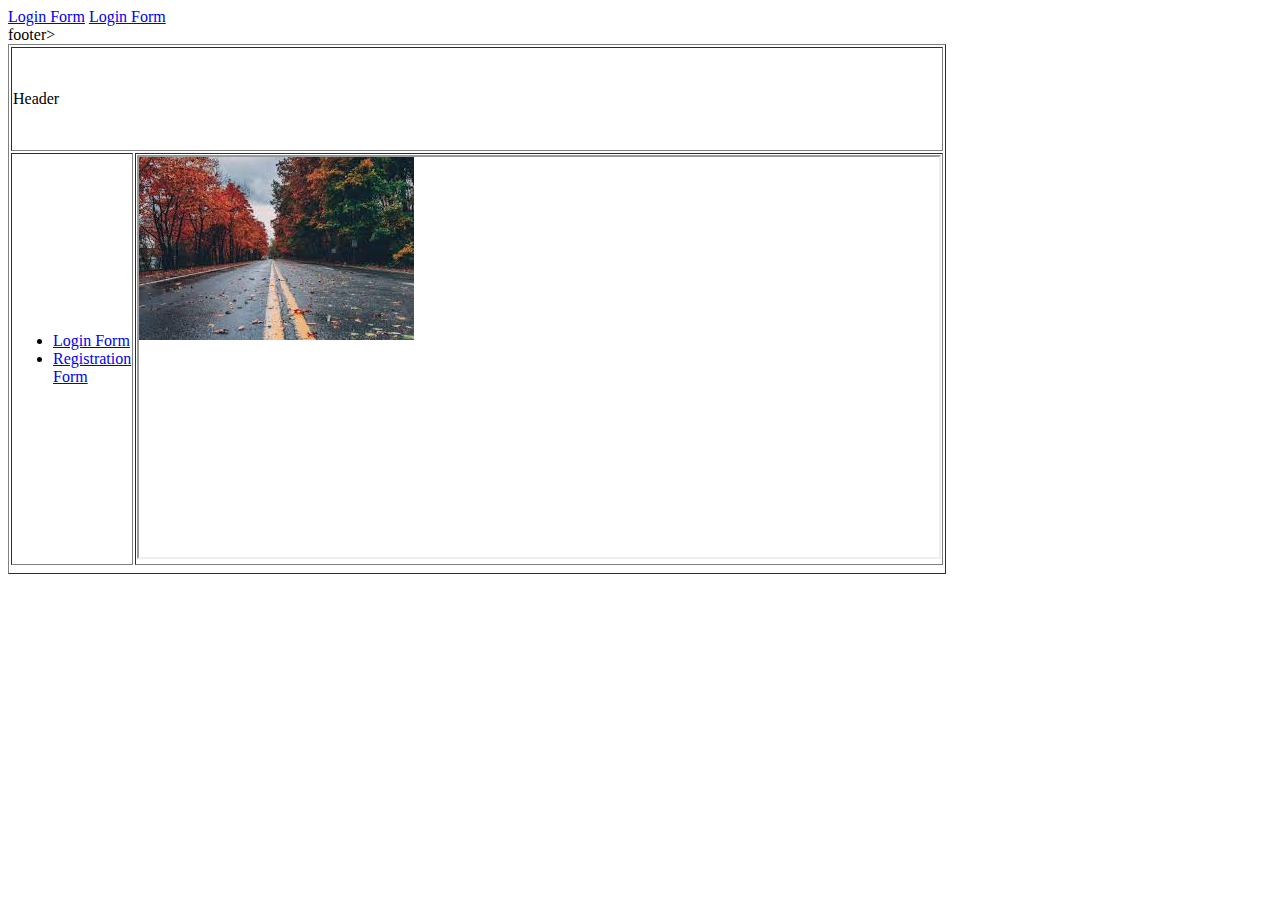
<file: html/index.html>
<!DOCTYPE html>
<html lang="en">
<head>
    <meta charset="UTF-8">
    <meta name="viewport" content="width=device-width, initial-scale=1.0">
    <title>Index Page</title>
</head>
<body>
    
    <!-- <header>Header Content</header>
    <main>Main Body</main>
    <footer>Footer Content</footer> -->
<!-- Block Element -->
    <!-- <div>Hello</div>
    <div>ABES Engineering College</div>

    Inline element
    <span>Computer Science</span>
    <span>Information Technology</span> -->
<!-- 
    <audio autoplay controls>
        <source src="./"type=audio/mp3">
    </audio> -->

    <!-- <a href= "login.html">Login Form</a>
    <a href= "Registration.html">Registration form</a> -->

    <!-- <nav>
        <a href="#java">Java Programming</a>
        <a href="#python">Python Programming</a>
        <a href="">React</a>

    </nav>
    <br><br><br><br>

    <section id="java">
        <h1>Java Programming</h1>
        Lorem ipsum dolor sit amet consectetur adipisicing elit. Repudiandae alias nesciunt, cupiditate vel saepe fugiat culpa rem non illum quae tempore, libero tempora iste dignissimos hic, vitae placeat a. Odio!
    </section>
<br>
<section id="python">
        <h2>Python Programming</h2>
        Lorem ipsum dolor sit amet consectetur adipisicing elit. Repudiandae alias nesciunt, cupiditate vel saepe fugiat culpa rem non illum quae tempore, libero tempora iste dignissimos hic, vitae placeat a. Odio!
    </section> -->

    <!-- <ol type="I">

    <li>Java</li>
    <li>Python</li>
    <li>React</li>
</ol> -->

<a href= "login.html">Login Form</a>
<a href= "Registration.html">Login Form</a>

<!-- <table border="1" width="400px" cellspacing="10" cellpadding="20">

    <tr>
        <th>Name</th>
        <th>Age</th>
    </tr>
    <tr>
        <td width="80px">xyz</td>
        <td width="90">25</td>
    </tr>
    <tr>
        <td>abc</td>
        <td>28</td>
    </tr>

</table> -->

<table border="1" width="10px">
    <tr><td colspan="2" height="100px">Header</td></tr>
    <tr>
        <td width="20%" height="400px">
        <ul>
            <li><a href="login.html" target="myframe">Login Form</a></li>
            <li><a href="Registration.html" target="myframe">Registration Form</a></li>

        </ul>

        </td>
    <td>
        <iframe src="./Assets/image.jpeg" name="myframe" width="800px" height="400px"></iframe>
    </td></tr>
    <tr><footer colspan="2" height="150px">footer</td>></tr>


    <tr>

    </tr>
<tr>

</tr>

</table>

</body>
</html>
</file>
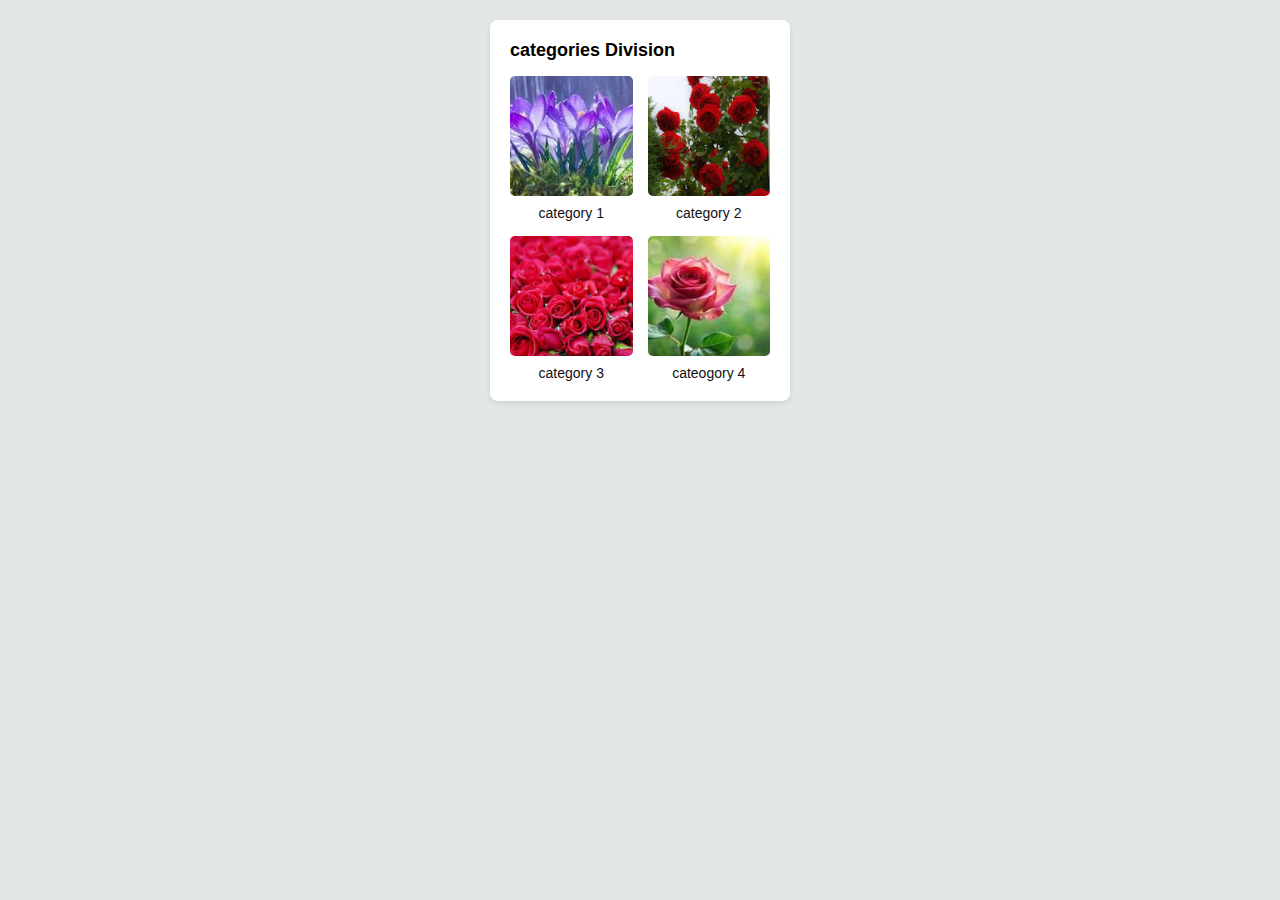
<file: htmlday2/CSS/Assignment 1/index.html>
<!DOCTYPE html>
<html lang="en">
<head>
    <meta charset="UTF-8">
    <meta name="viewport" content="width=device-width, initial-scale=1.0">
    <title>Document</title>
    <link href="assignment.css" rel="stylesheet">
</head>
<body>
    
    <div class="container">

    <!-- Box 1 -->
    <div class="category-box">
      <h2>categories Division</h2>
      <div class="grid">
        <div class="item">
          <img src="./image/download.jpeg" alt="flower 1">
          <p>category 1</p>
        </div>
        <div class="item">
          <img src="./image/2.jpeg" alt="flower 2">
          <p>category 2</p>
        </div>
        <div class="item">
          <img src="./image/3.jpeg" alt="flower 3">
          <p>category 3</p>
        </div>
        <div class="item">
          <img src="./image/4.jpeg" alt="flower 4">
          <p>cateogory 4</p>
        </div>
      </div>
    </div>
</body>
</html>
</file>
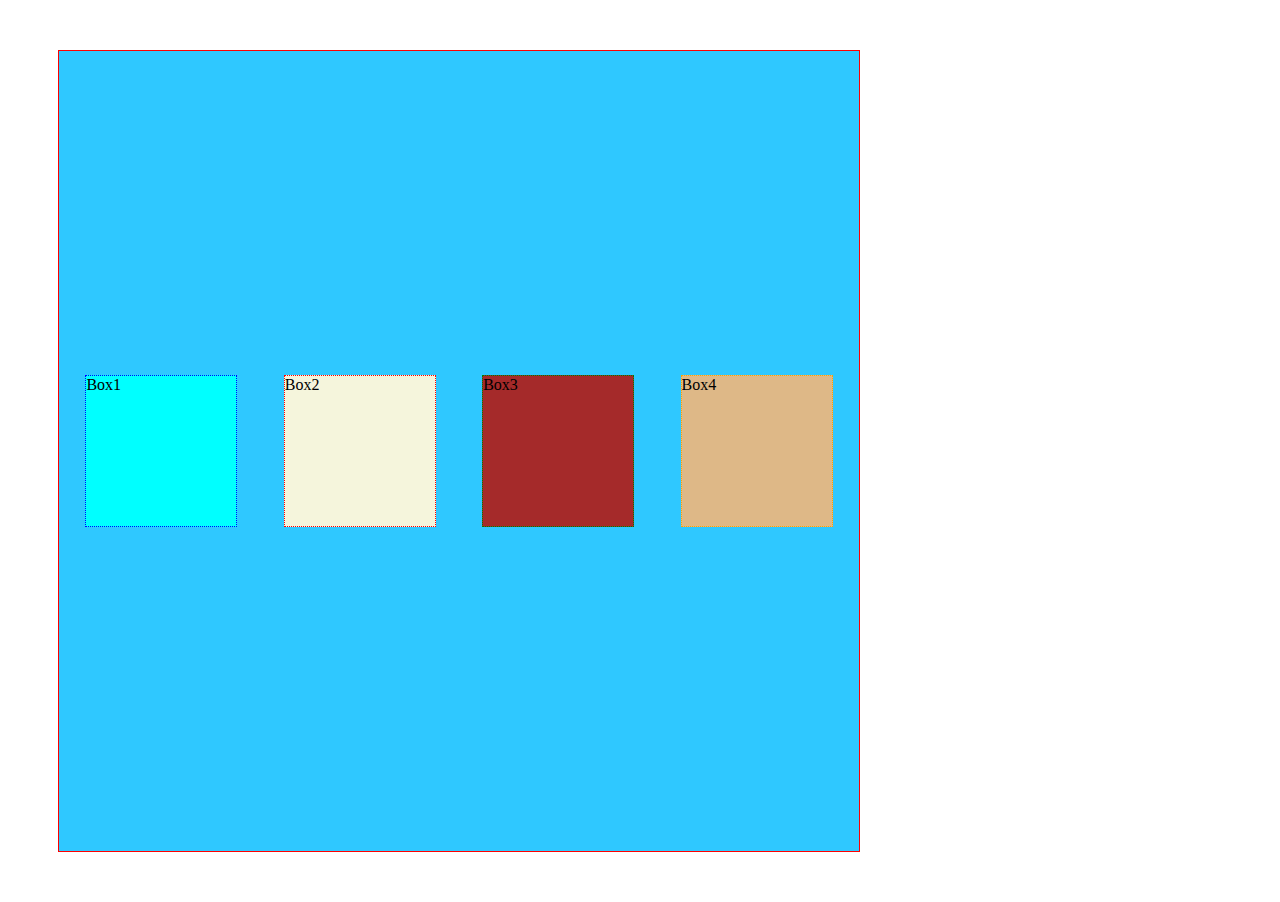
<file: htmlday2/CSS/flexwork/index.html>
<!DOCTYPE html>
<html lang="en">
<head>
    <meta charset="UTF-8">
    <meta name="viewport" content="width=device-width, initial-scale=1.0">
    <title>Document</title>
        <link href="flex.css" rel="stylesheet">
</head>
<body>
<div class="box">
    <div class="box1">Box1</div>
    <div class="box2">Box2</div>
    <div class="box3">Box3</div>
    <div class="box4">Box4</div>

    <!-- <div class="box5">Box5</div>
    <div class="box6">Box6</div>
    <div class="box7">Box7</div>
    <div class="box8">Box8</div> -->


</div>
</body>
</html>
</file>
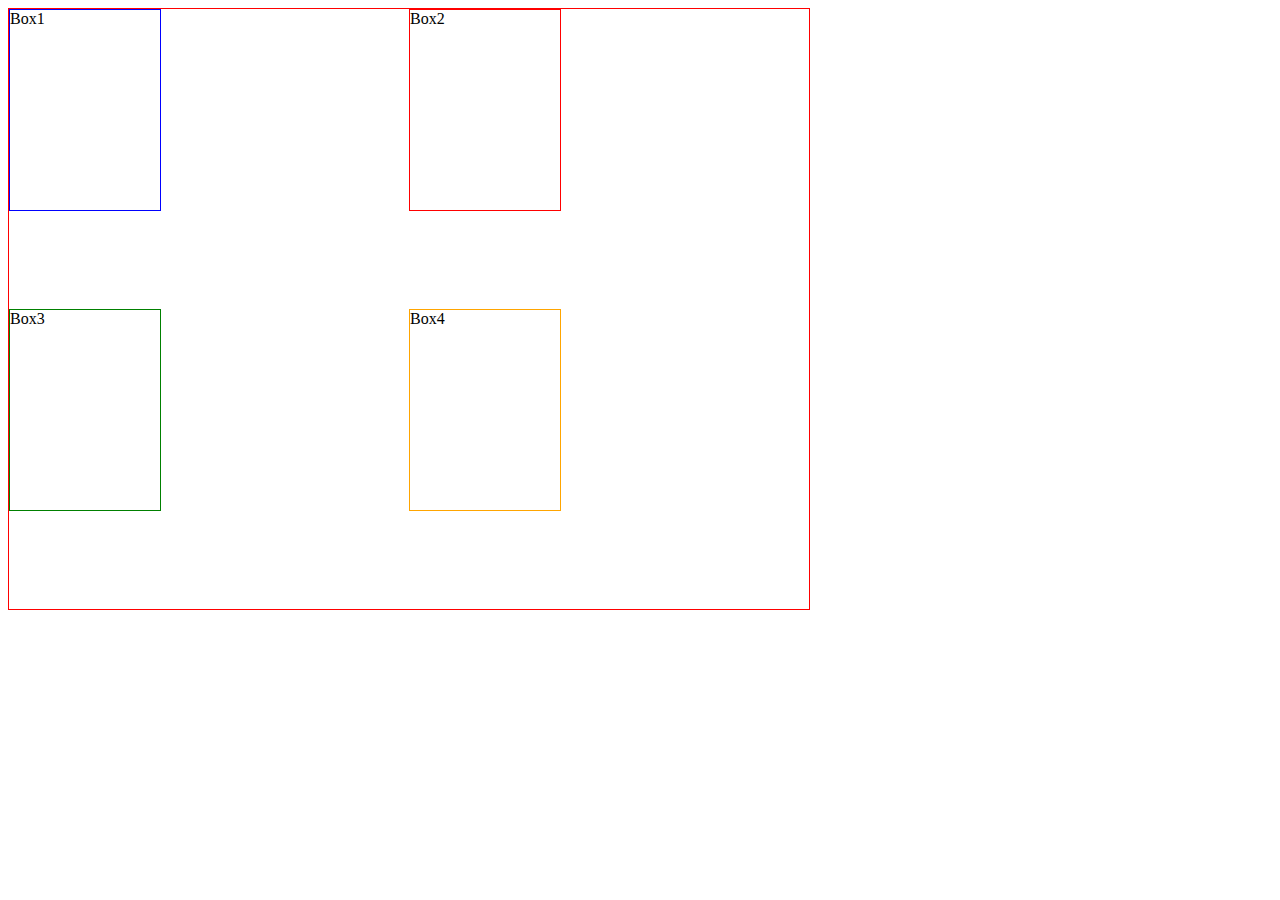
<file: htmlday2/CSS/gridtemplate/index.html>
<!DOCTYPE html>
<html lang="en">
<head>
    <meta charset="UTF-8">
    <meta name="viewport" content="width=device-width, initial-scale=1.0">
    <title>Document</title>
        <link href="indexstyle.css" rel="stylesheet">

</head>
<body>
<div class="box">
    <div class="box1">Box1</div>
    <div class="box2">Box2</div>
    <div class="box3">Box3</div>
    <div class="box4">Box4</div>

</div>  
</body>
</html>
</file>
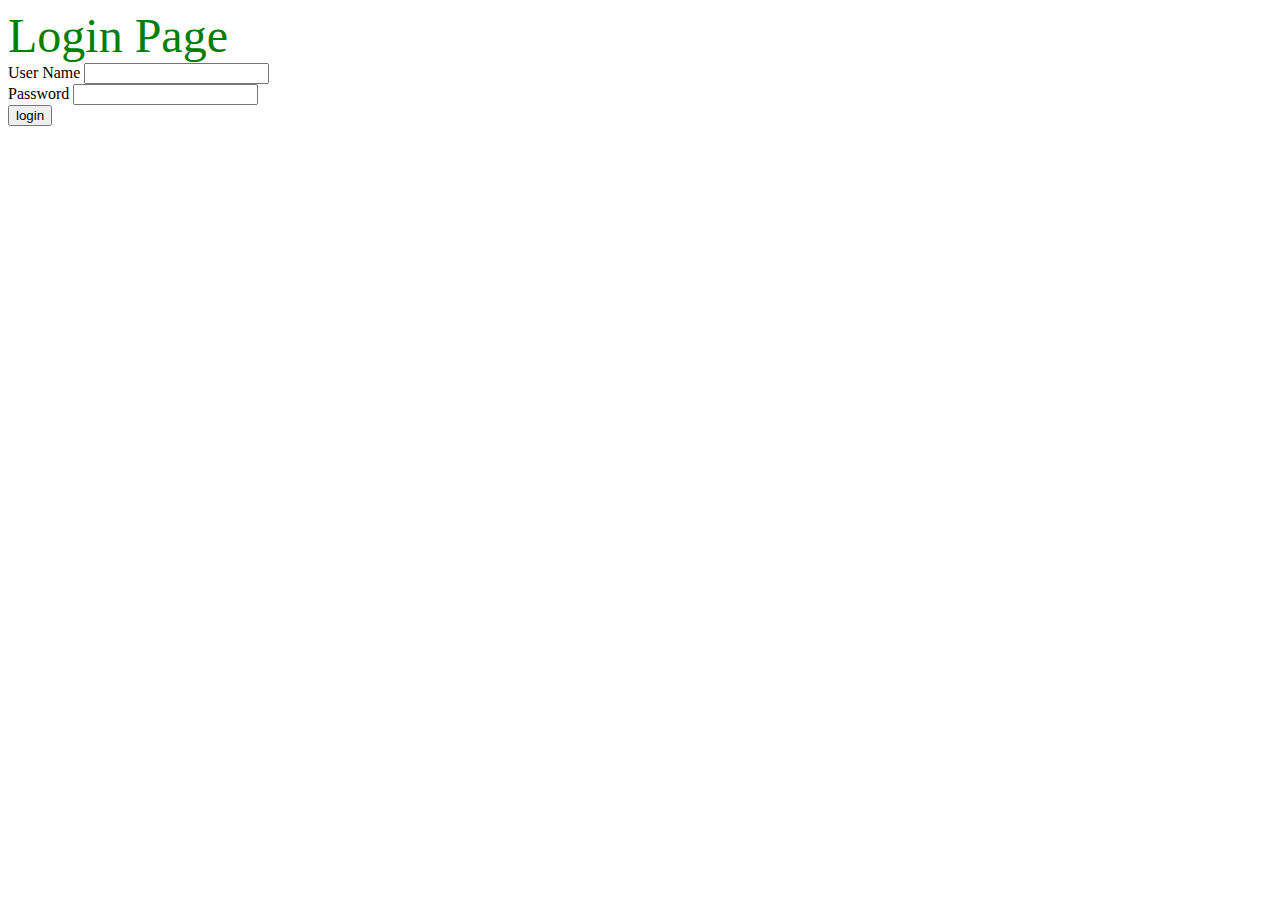
<file: html/login.html>
<!DOCTYPE html>
<html lang="en">
<head>
    <meta charset="UTF-8">
    <meta name="viewport" content="width=device-width, initial-scale=1.0">
    <title>Document</title>
</head>
<body>
    <font size="10" color="green" >Login Page</font>
<br>
    <form>

        <label>User Name</label>
        <input type="text" name="username" id="username">
        <br>

        <label>Password</label>
        <input type="text" name="password" id="password">
        <br>

        <input type="submit" value="login">

    </form>
</body>
</html>
</file>
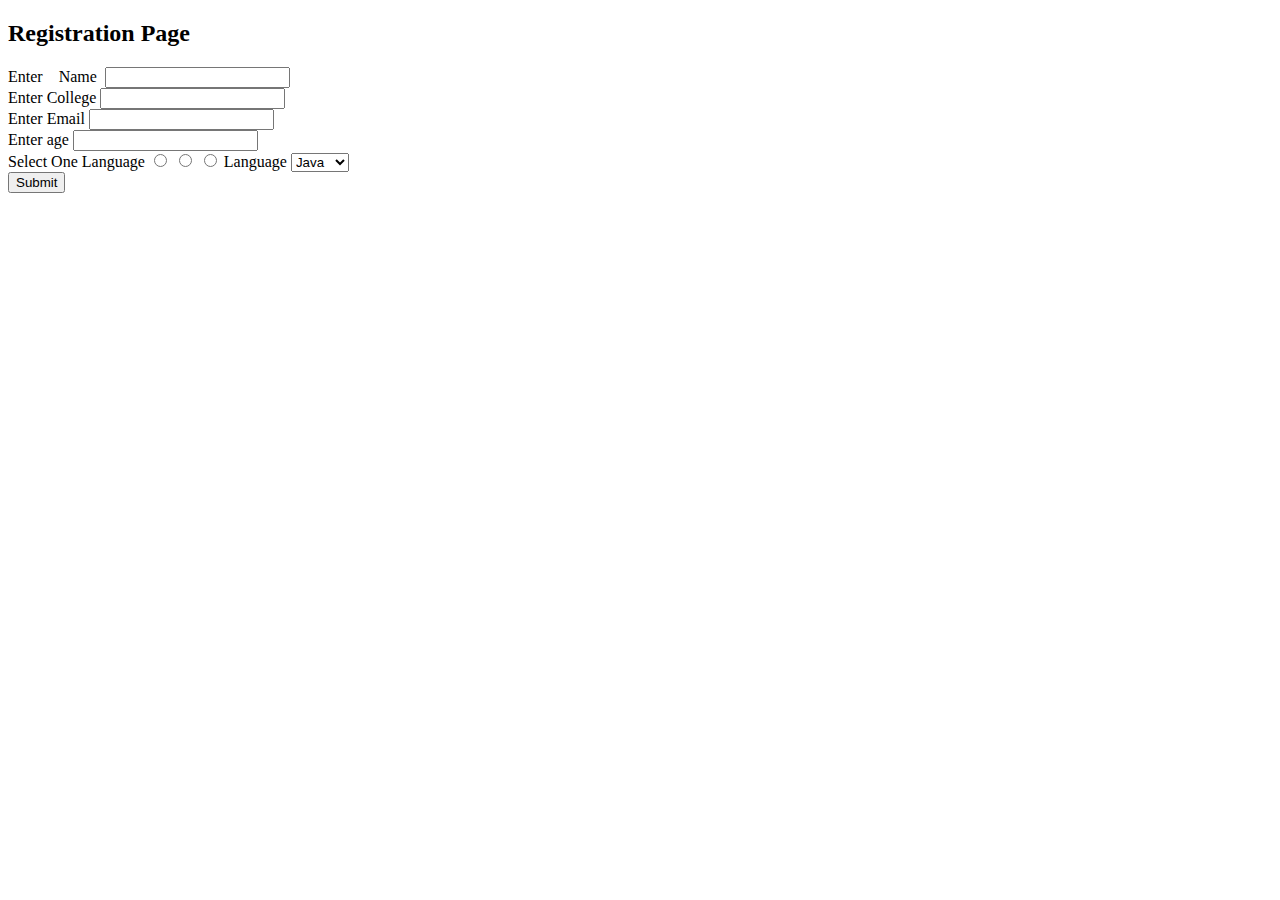
<file: html/Registration.html>
<!DOCTYPE html>
<html lang="en">
<head>
    <meta charset="UTF-8">
    <meta name="viewport" content="width=device-width, initial-scale=1.0">
    <title>Document</title>
</head>
<body>
    <h2>Registration Page</h2>

    <form action="welcome.html">
        <label>Enter&nbsp; &nbsp; Name</label>
        &nbsp;<input type="text" name="fname" id="fname">
        <br>

        <label>Enter College</label>
        <input type="text" name="college" id="college">
        <br>

        <label>Enter Email</label>
        <input type="email" id="email">
        <br>

        <label>Enter age</label>
        <input type="number" name="age" id="age">
<br>

        <label>Select One Language</label>
        <input type="radio" name="r1" Hindi>
        <input type="radio" name="r1" English>
        <input type="radio" name="r1" Bengali>


        <label>Language</label>
            <select name="language">
                <option name="java">Java</option>
                <option name="java1">Java1</option>
                <option name="java2">Java2</option>
                <option name="java3">Java3</option>
                <option name="java4">Java4</option>
            </select>
        
        <br>

        <button type="Submit">Submit</button>


    </form>
</body>
</html>
</file>
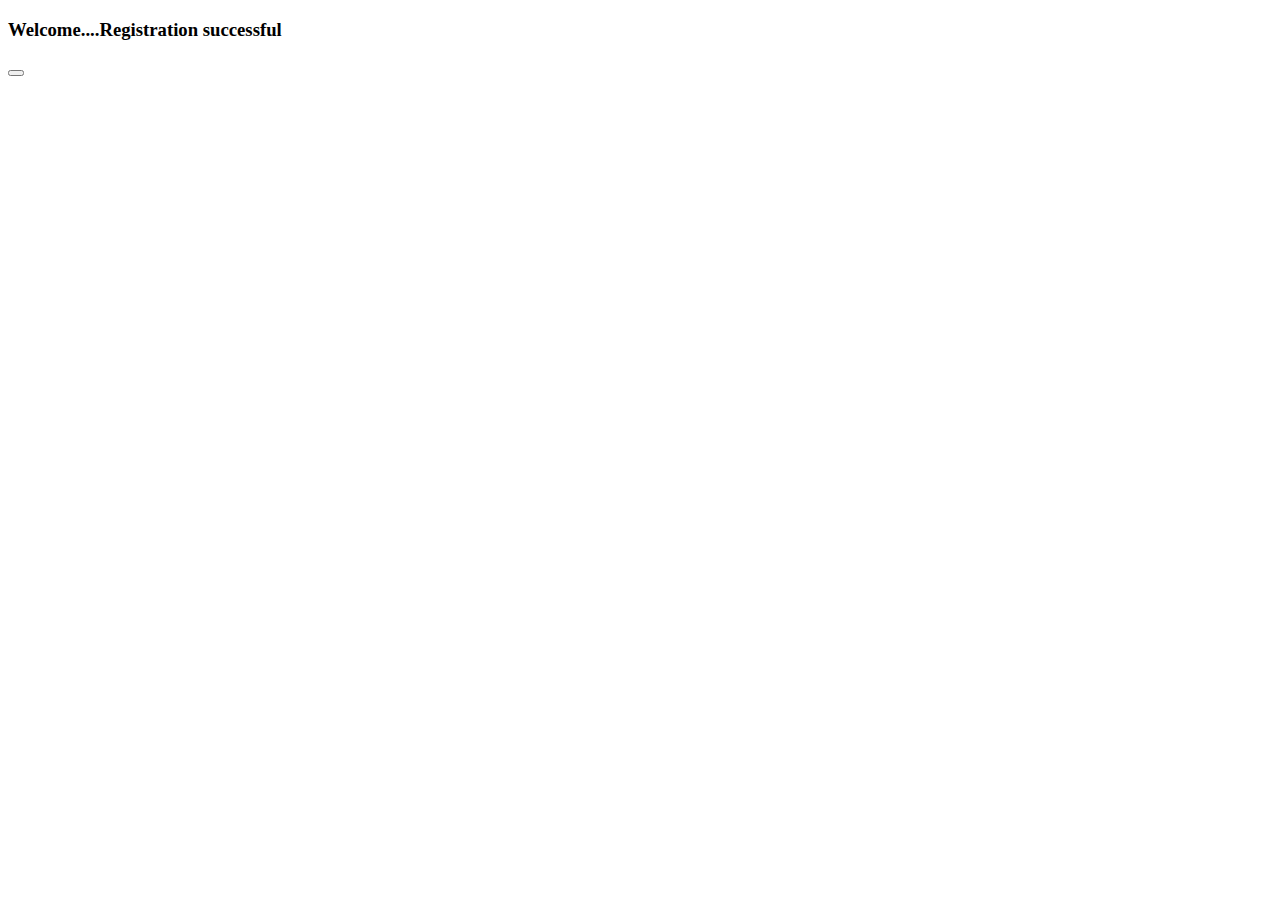
<file: html/welcome.html>
<!DOCTYPE html>
<html lang="en">
<head>
    <meta charset="UTF-8">
    <meta name="viewport" content="width=<device-width>, initial-scale=1.0">
    <title>Document</title>
</head>
<body>
    <h3>Welcome....Registration successful</h3>
    <a href="index.html" go to home page></a>

    <button
     

</body>
</html>
</file>
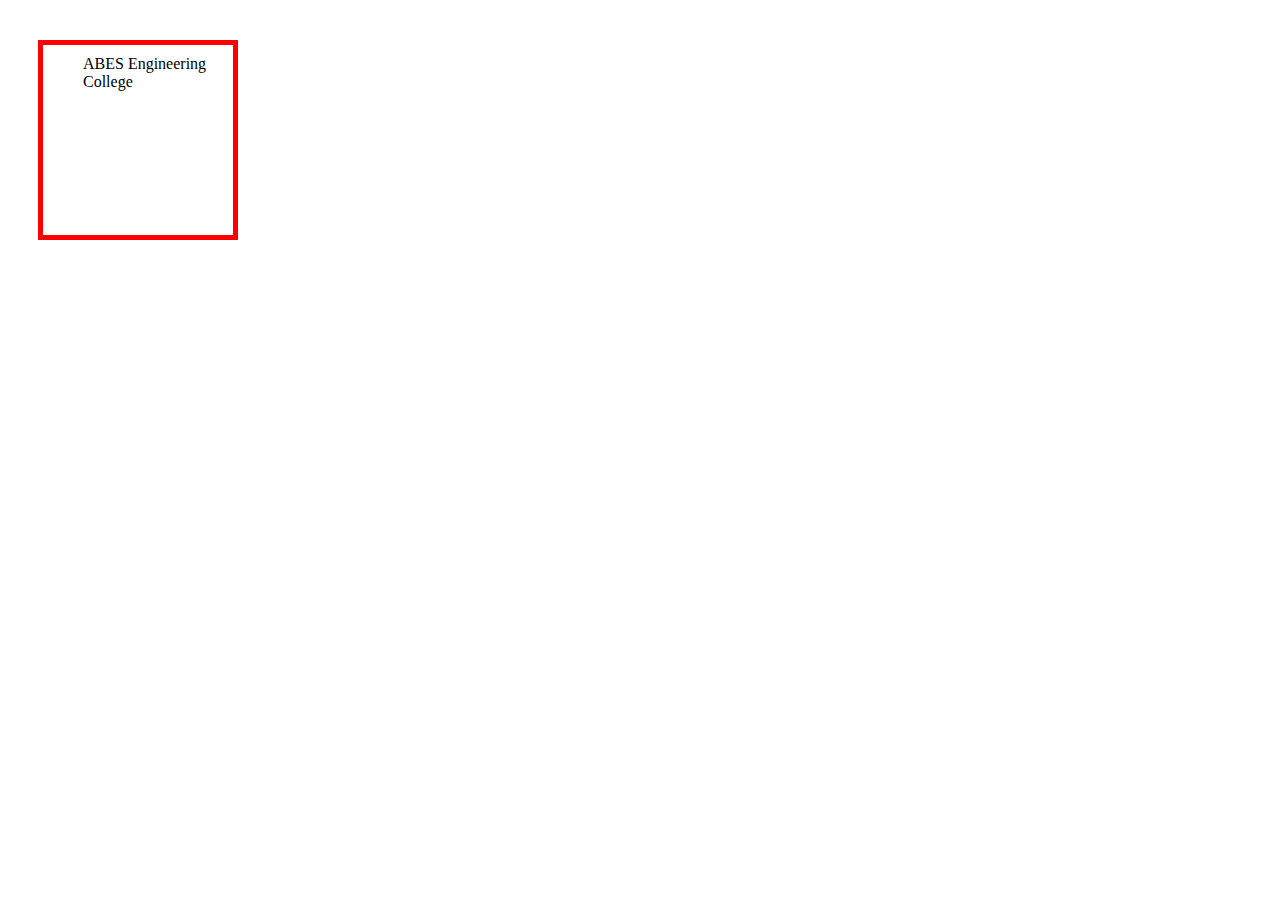
<file: htmlday2/CSS/boxModel.html>
<!DOCTYPE html>
<html lang="en">
<head>
    <meta charset="UTF-8">
    <meta name="viewport" content="width=device-width, initial-scale=1.0">
    <title>Document</title>
    <!-- <link href="./CSS/#boxstyle.css" rel="stylesheet"> -->
    <link rel="stylesheet" href="boxstyle.css">
</head>
<body>
    <div class="box">
        ABES Engineering College
    </div>
</body>
</html>
</file>
<file: htmlday2/CSS/Assignment 1/assignment.css>
* {
  margin: 0;
  padding: 0;
  box-sizing: border-box;
  font-family: Arial, sans-serif;
}

body {
  background-color: #e3e6e6;
  padding: 20px;
}

/* Container for all boxes */
.container {
  display: flex;
  gap: 20px;
  justify-content: center;
  flex-wrap: wrap; /* Responsive on small screens */
}

/* Each Category Box */
.category-box {
  background-color: white;
  padding: 20px;
  width: 300px;
  border-radius: 8px;
  box-shadow: 0 2px 5px rgba(0,0,0,0.1);
}

.category-box h2 {
  font-size: 18px;
  margin-bottom: 15px;
}

/* Grid inside each box */
.grid {
  display: grid;
  grid-template-columns: 1fr 1fr;
  gap: 15px;
}

.item {
  text-align: center;
}

.item img {
  width: 100%;
  height: 120px;
  object-fit: cover;
  border-radius: 5px;
}

.item p {
  margin-top: 5px;
  font-size: 14px;
  color: #111;
}

/* Discover more link */
.category-box a {
  display: block;
  margin-top: 15px;
  color: #007185;
  font-size: 14px;
  text-decoration: none;
}

.category-box a:hover {
  text-decoration: underline;
}
</file>
<file: htmlday2/CSS/flexwork/flex.css>
.box{
    display: flex;
    border: 1px solid  red;
    height: 800px;
    width: 800px;
    margin: 50px;
    background-color: rgb(47, 200, 255);
    flex-direction: row;
    flex-wrap: wrap;
    gap: 20px;
    /* justify-content: flex-start; */
    justify-content: flex-start;
    justify-content: space-evenly;
    align-content: center; 
   

}

.box1{
height: 150px;
width: 150px;
border: 1px dotted blue;
background-color: aqua;

}
.box2{
height: 150px;
width: 150px;
border: 1px dotted red;
background-color: beige;


}
.box3{
height: 150px;
width: 150px;
border: 1px dotted green;
background-color: brown;
order: 1;


}
.box4{
height: 150px;
width: 150px;
border: 1px dotted orange;
background-color: burlywood;
order: 2;


}

/* .box5{
height: 150px;
width: 150px;
border: 1px dotted blue;
background-color: cyan;

}
.box6{
height: 150px;
width: 150px;
border: 1px dotted red;
background-color: green;


}
.box7{
height: 150px;
width: 150px;
border: 1px dotted green;
background-color: red;


}
.box8{
height: 150px;
width: 150px;
border: 1px dotted orange;
background-color: blue;


} */
</file>
<file: htmlday2/CSS/gridtemplate/indexstyle.css>
.box{
    display: grid;
    /* grid-template-columns: 200px 300px 100px 50px; */
    /* grid-template-columns: 50% 20% 10% 20%; */
    grid-template-columns: repeat(2, 1fr);
    border: 1px solid  red;
    height: 600px;
    width: 800px;   
   
}

.box1{
height: 200px;
width: 150px;
border: 1px solid blue;


}
.box2{
height: 200px;
width: 150px;
border: 1px solid red;

}
.box3{
height: 200px;
width: 150px;
border: 1px solid green;


}
.box4{
height: 200px;
width: 150px;
border: 1px solid orange;


}
</file>
<file: htmlday2/CSS/boxstyle.css>
.box{
    /* box-sizing: content-box; */
    box-sizing: border-box;
    height: 200px;
    width: 200px;
    border: 5px solid red;
    /* margin: 40px 40px 40px 40px; */
    margin: 40px 30px 20px;
    padding: 10px 20px 30px 40px;

}
</file>
